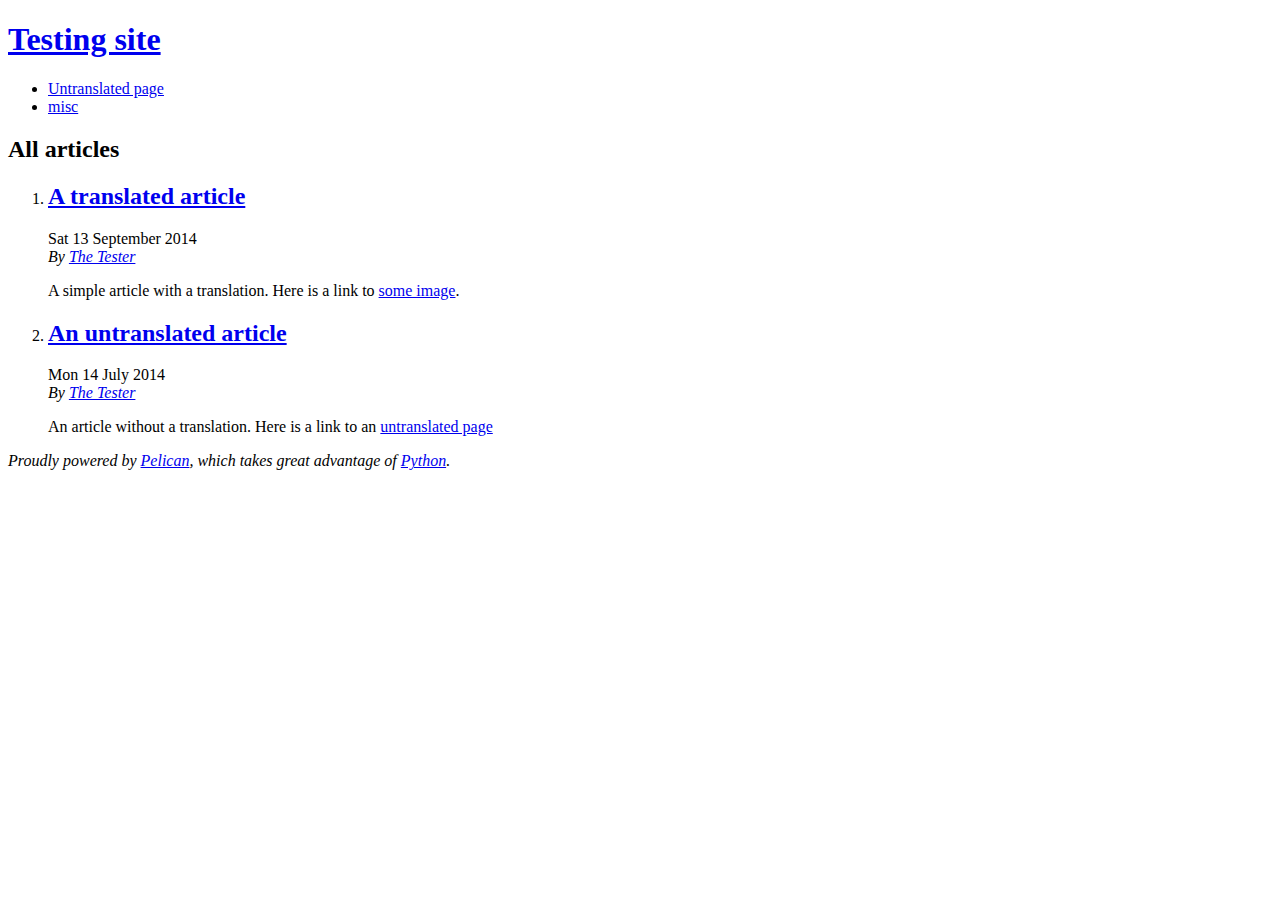
<file: plugins/i18n_subsites/test_data/output/index.html>
<!DOCTYPE html>
<html lang="en">
<head>
        <title>Welcome to our Testing site</title>
        <meta charset="utf-8" />
        <link href="http://example.com/test/feeds_all.atom.xml" type="application/atom+xml" rel="alternate" title="Testing site Full Atom Feed" />

<link rel="stylesheet" href="http://example.com/test/theme/style.css" />
</head>

<body id="index" class="home">
        <header id="banner" class="body">
                <h1><a href="http://example.com/test/">Testing site <strong></strong></a></h1>
        </header><!-- /#banner -->
        <nav id="menu"><ul>
            <li><a href="http://example.com/test/pages/untranslated-page.html">Untranslated page</a></li>
            <li><a href="http://example.com/test/category/misc.html">misc</a></li>
        </ul></nav><!-- /#menu -->
<section id="content">
<h2>All articles</h2>

<ol id="post-list">
        <li><article class="hentry">
                <header> <h2 class="entry-title"><a href="http://example.com/test/translated-article.html" rel="bookmark" title="Permalink to A translated article">A translated article</a></h2> </header>
                <footer class="post-info">
                    <time class="published" datetime="2014-09-13T00:00:00+00:00"> Sat 13 September 2014 </time>
                    <address class="vcard author">By
                        <a class="url fn" href="http://example.com/test/author/the-tester.html">The Tester</a>
                    </address>
                </footer><!-- /.post-info -->
                <div class="entry-content"> <p>A simple article with a translation.
Here is a link to <a class="reference external" href="http://example.com/test/images/img.png">some image</a>.</p>
 </div><!-- /.entry-content -->
        </article></li>
        <li><article class="hentry">
                <header> <h2 class="entry-title"><a href="http://example.com/test/an-untranslated-article.html" rel="bookmark" title="Permalink to An untranslated article">An untranslated article</a></h2> </header>
                <footer class="post-info">
                    <time class="published" datetime="2014-07-14T00:00:00+00:00"> Mon 14 July 2014 </time>
                    <address class="vcard author">By
                        <a class="url fn" href="http://example.com/test/author/the-tester.html">The Tester</a>
                    </address>
                </footer><!-- /.post-info -->
                <div class="entry-content"> <p>An article without a translation.
Here is a link to an <a class="reference external" href="http://example.com/test/pages/untranslated-page.html">untranslated page</a></p>
 </div><!-- /.entry-content -->
        </article></li>
</ol><!-- /#posts-list -->
</section><!-- /#content -->
        <footer id="contentinfo" class="body">
                <address id="about" class="vcard body">
                Proudly powered by <a href="http://getpelican.com/">Pelican</a>,
                which takes great advantage of <a href="http://python.org">Python</a>.
                </address><!-- /#about -->
        </footer><!-- /#contentinfo -->
</body>
</html>
</file>
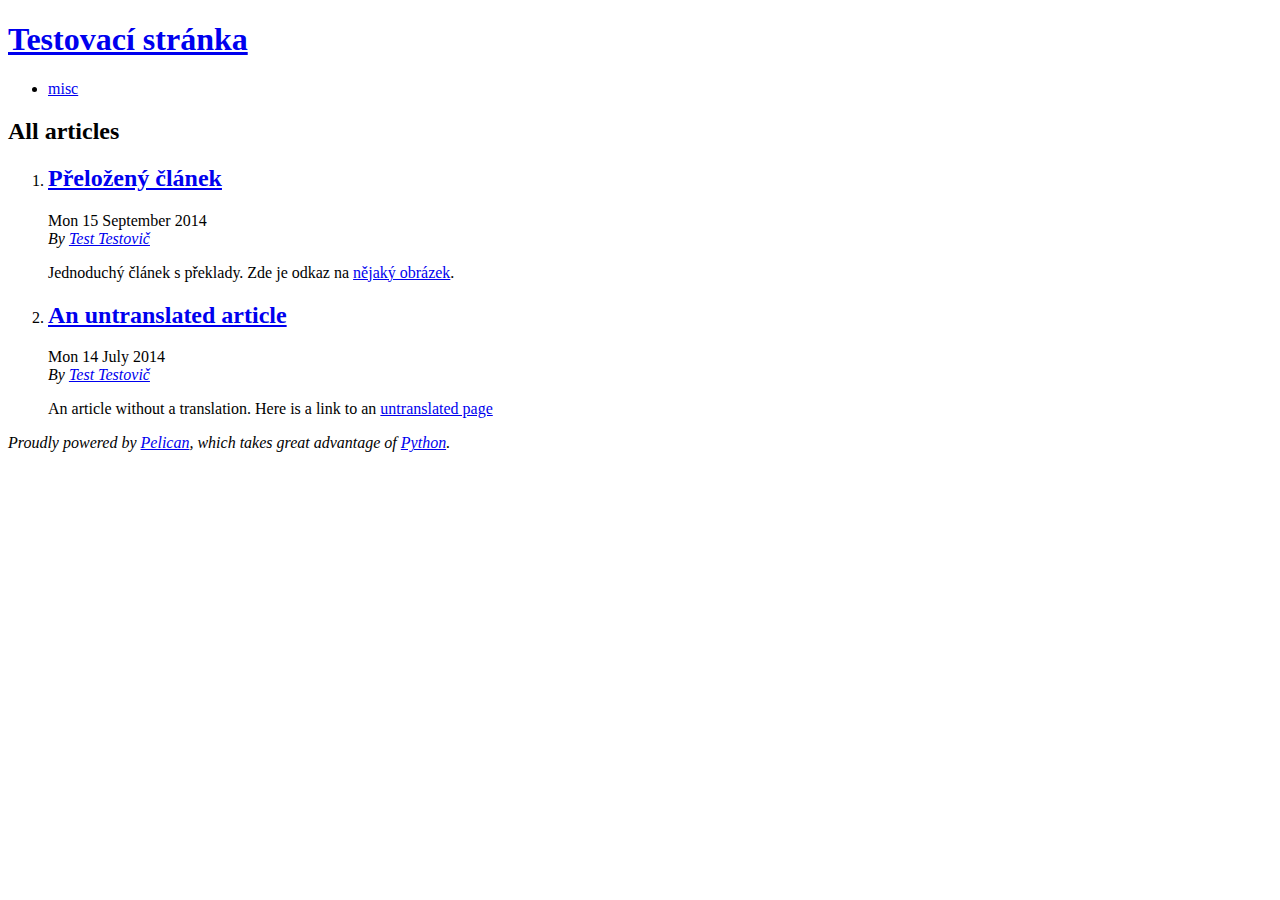
<file: plugins/i18n_subsites/test_data/output/cz/index.html>
<!DOCTYPE html>
<html lang="cz">
<head>
        <title>Welcome to our Testovací stránka</title>
        <meta charset="utf-8" />
        <link href="http://example.com/test/feeds_all.atom.xml" type="application/atom+xml" rel="alternate" title="Testovací stránka Full Atom Feed" />

<link rel="stylesheet" href="http://example.com/test/cz/../theme/style.css" />
</head>

<body id="index" class="home">
        <header id="banner" class="body">
                <h1><a href="http://example.com/test/cz/">Testovací stránka <strong></strong></a></h1>
        </header><!-- /#banner -->
        <nav id="menu"><ul>
            <li><a href="http://example.com/test/cz/category/misc.html">misc</a></li>
        </ul></nav><!-- /#menu -->
<section id="content">
<h2>All articles</h2>

<ol id="post-list">
        <li><article class="hentry">
                <header> <h2 class="entry-title"><a href="http://example.com/test/cz/translated-article.html" rel="bookmark" title="Permalink to Přeložený článek">Přeložený článek</a></h2> </header>
                <footer class="post-info">
                    <time class="published" datetime="2014-09-15T00:00:00+00:00"> Mon 15 September 2014 </time>
                    <address class="vcard author">By
                        <a class="url fn" href="http://example.com/test/cz/author/test-testovic.html">Test Testovič</a>
                    </address>
                </footer><!-- /.post-info -->
                <div class="entry-content"> <p>Jednoduchý článek s překlady.
Zde je odkaz na <a class="reference external" href="http://example.com/test/images/img.png">nějaký obrázek</a>.</p>
 </div><!-- /.entry-content -->
        </article></li>
        <li><article class="hentry">
                <header> <h2 class="entry-title"><a href="http://example.com/test/cz/an-untranslated-article-en.html" rel="bookmark" title="Permalink to An untranslated article">An untranslated article</a></h2> </header>
                <footer class="post-info">
                    <time class="published" datetime="2014-07-14T00:00:00+00:00"> Mon 14 July 2014 </time>
                    <address class="vcard author">By
                        <a class="url fn" href="http://example.com/test/cz/author/test-testovic.html">Test Testovič</a>
                    </address>
                </footer><!-- /.post-info -->
                <div class="entry-content"> <p>An article without a translation.
Here is a link to an <a class="reference external" href="http://example.com/test/pages/untranslated-page.html">untranslated page</a></p>
 </div><!-- /.entry-content -->
        </article></li>
</ol><!-- /#posts-list -->
</section><!-- /#content -->
        <footer id="contentinfo" class="body">
                <address id="about" class="vcard body">
                Proudly powered by <a href="http://getpelican.com/">Pelican</a>,
                which takes great advantage of <a href="http://python.org">Python</a>.
                </address><!-- /#about -->
        </footer><!-- /#contentinfo -->
</body>
</html>
</file>
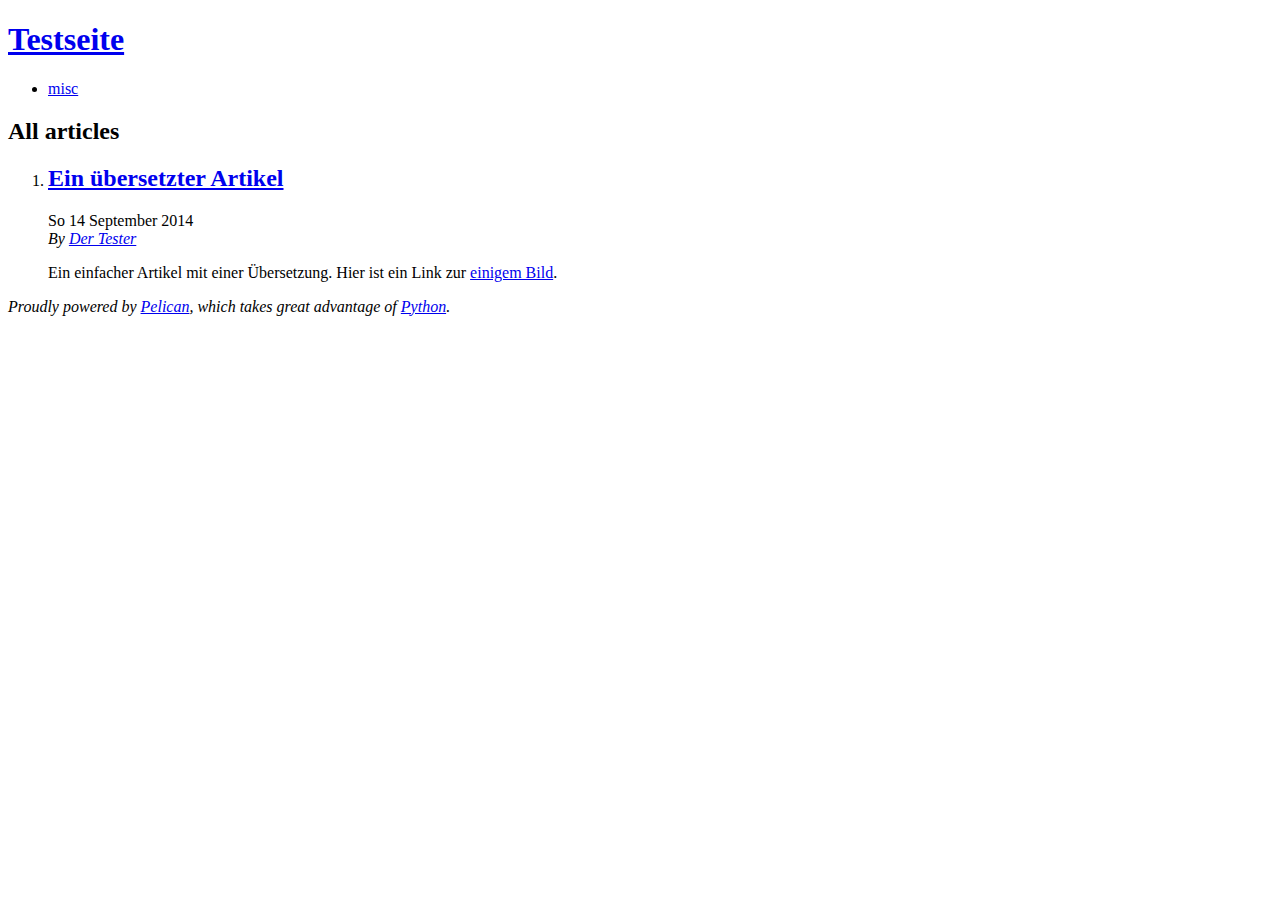
<file: plugins/i18n_subsites/test_data/output/de/index.html>
<!DOCTYPE html>
<html lang="de">
<head>
        <title>Willkommen Sie zur unserer Testseite</title>
        <meta charset="utf-8" />
        <link href="http://example.com/test/feeds_all.atom.xml" type="application/atom+xml" rel="alternate" title="Testseite Full Atom Feed" />

<link rel="stylesheet" href="http://example.com/test/de/../theme/style.css" />
</head>

<body id="index" class="home">
        <header id="banner" class="body">
                <h1><a href="http://example.com/test/de/">Testseite <strong></strong></a></h1>
        </header><!-- /#banner -->
        <nav id="menu"><ul>
            <li><a href="http://example.com/test/de/category/misc.html">misc</a></li>
        </ul></nav><!-- /#menu -->
<section id="content">
<h2>All articles</h2>

<ol id="post-list">
        <li><article class="hentry">
                <header> <h2 class="entry-title"><a href="http://example.com/test/de/translated-article.html" rel="bookmark" title="Permalink to Ein übersetzter Artikel">Ein übersetzter Artikel</a></h2> </header>
                <footer class="post-info">
                    <time class="published" datetime="2014-09-14T00:00:00+00:00"> So 14 September 2014 </time>
                    <address class="vcard author">By
                        <a class="url fn" href="http://example.com/test/de/author/der-tester.html">Der Tester</a>
                    </address>
                </footer><!-- /.post-info -->
                <div class="entry-content"> <p>Ein einfacher Artikel mit einer Übersetzung.
Hier ist ein Link zur <a class="reference external" href="http://example.com/test/images/img.png">einigem Bild</a>.</p>
 </div><!-- /.entry-content -->
        </article></li>
</ol><!-- /#posts-list -->
</section><!-- /#content -->
        <footer id="contentinfo" class="body">
                <address id="about" class="vcard body">
                Proudly powered by <a href="http://getpelican.com/">Pelican</a>,
                which takes great advantage of <a href="http://python.org">Python</a>.
                </address><!-- /#about -->
        </footer><!-- /#contentinfo -->
</body>
</html>
</file>
